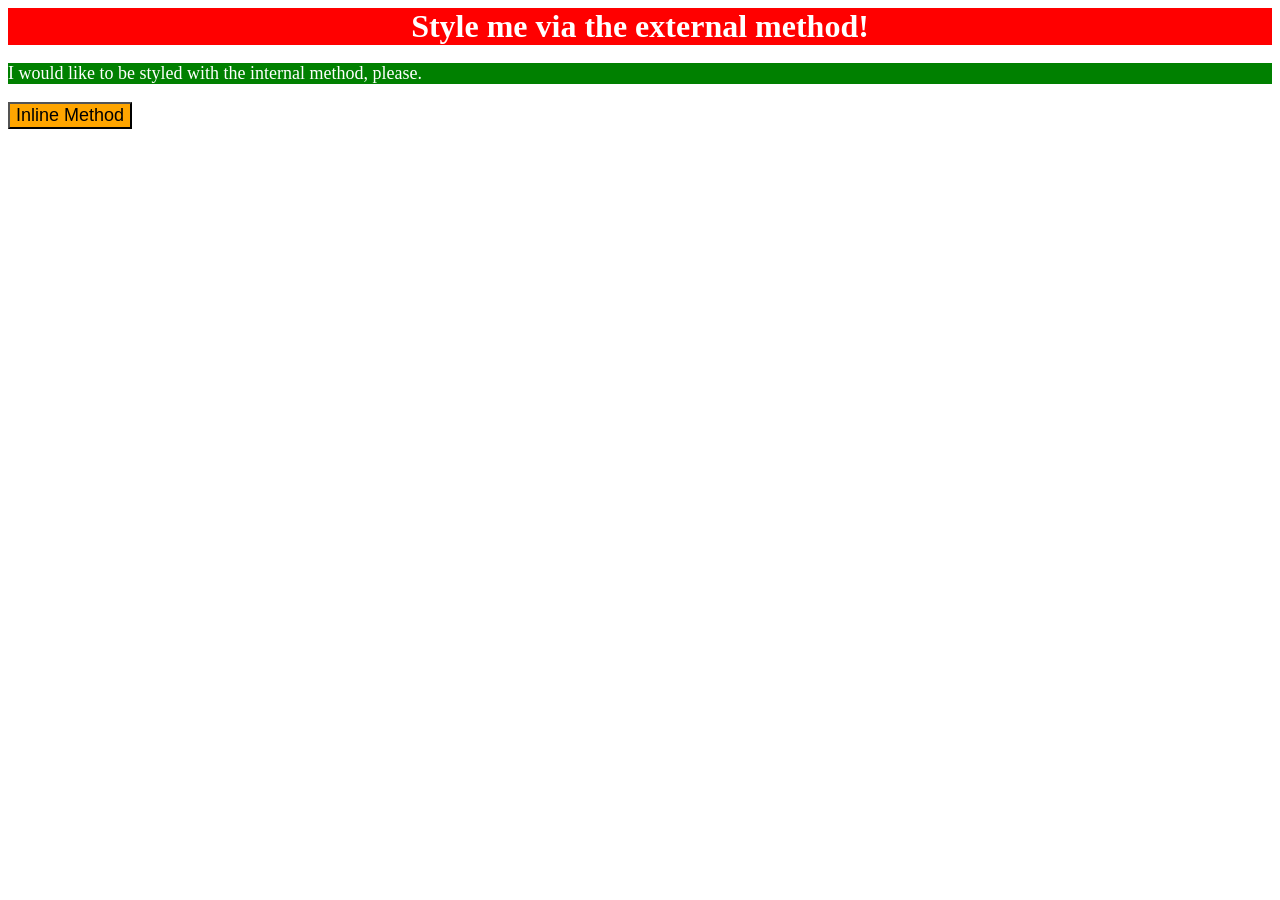
<file: foundations/intro-to-css/01-css-methods/index.html>
<!DOCTYPE html>
<html lang="en">

  <head>
    <meta charset="UTF-8">
    <meta http-equiv="X-UA-Compatible" content="IE=edge">
    <meta name="viewport" content="width=device-width, initial-scale=1.0">
    <title>Methods for Adding CSS</title>

    <!-- Stylesheet -->
    <link rel="stylesheet" href="./styles.css">

    <style>
      p {
        background-color: green;
        color: white;
        font-size: 18px;
      }
    </style>
  </head>
  
  <body>
    <div>Style me via the external method!</div> <!-- Solved -->
    <p>I would like to be styled with the internal method, please.</p> <!-- Solved -->
    <button style="background-color: orange; font-size: 18px">Inline Method</button> <!-- Solved -->
  </body>

</html>
</file>
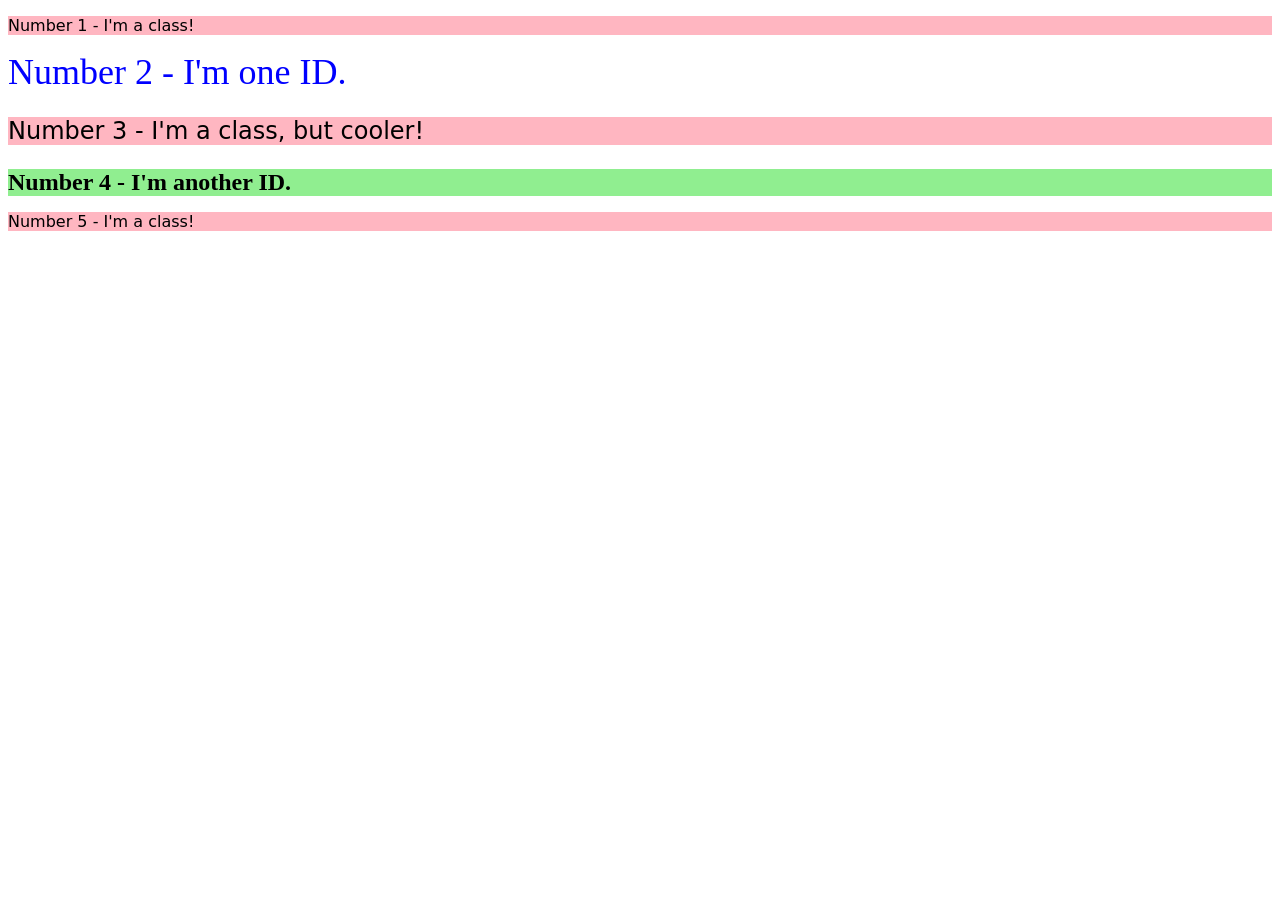
<file: foundations/intro-to-css/02-class-id-selectors/index.html>
<!DOCTYPE html>
<html lang="en">
  
  <head>
    <meta charset="UTF-8">
    <meta http-equiv="X-UA-Compatible" content="IE=edge">
    <meta name="viewport" content="width=device-width, initial-scale=1.0">
    <title>Class and ID Selectors</title>
    <link rel="stylesheet" href="style.css">
  </head>
  
  <body>
    <p class="odd-numbered">Number 1 - I'm a class!</p>
    <div id="second-element">Number 2 - I'm one ID.</div>
    <p class="odd-numbered adjust-font-size" id="third-element">Number 3 - I'm a class, but cooler!</p>
    <div class="adjust-font-size" id="fourth-element">Number 4 - I'm another ID.</div>
    <p class="odd-numbered">Number 5 - I'm a class!</p>
  </body>

</html>
</file>
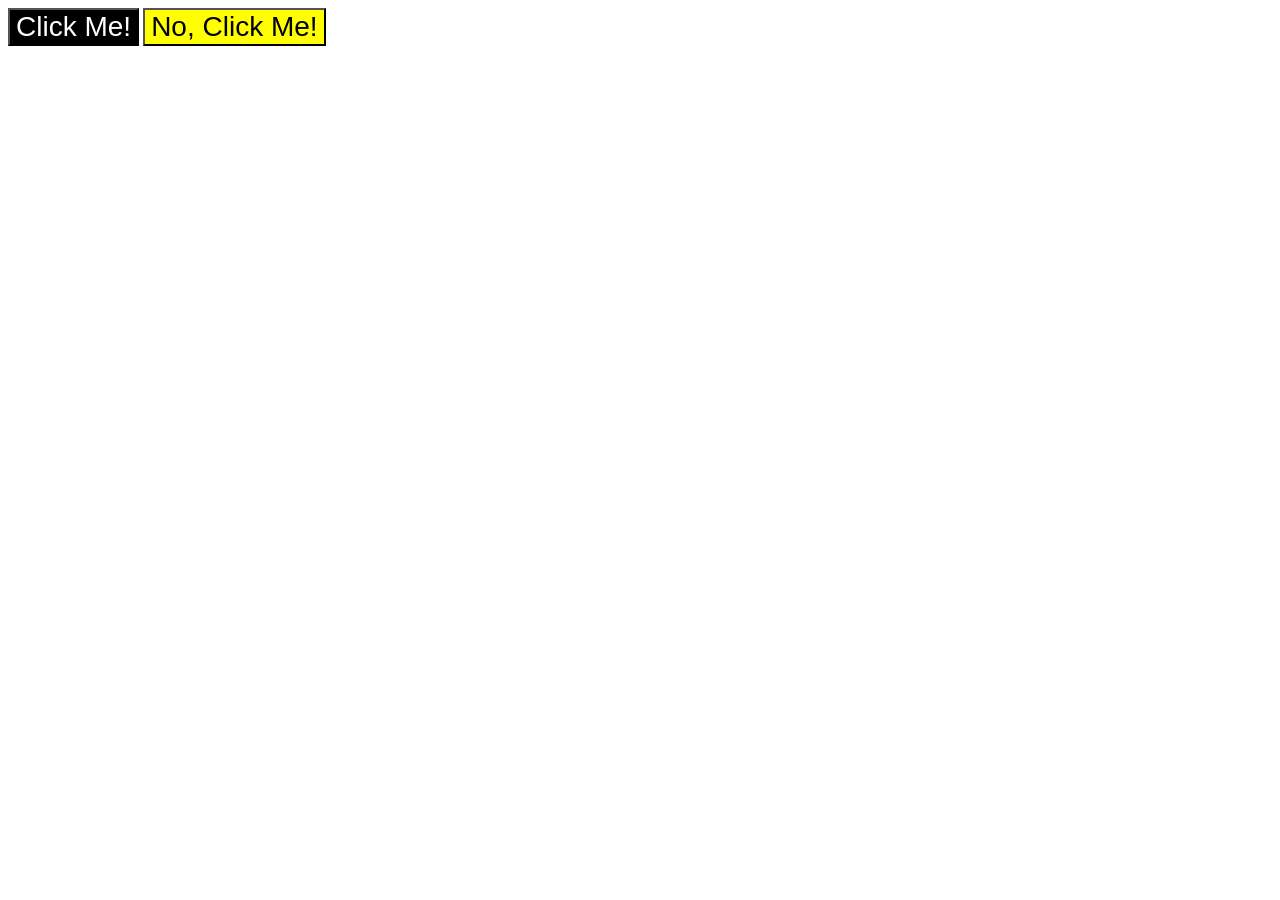
<file: foundations/intro-to-css/03-grouping-selectors/index.html>
<!DOCTYPE html>
<html lang="en">
  
  <head>
    <meta charset="UTF-8">
    <meta http-equiv="X-UA-Compatible" content="IE=edge">
    <meta name="viewport" content="width=device-width, initial-scale=1.0">
    <title>Grouping Selectors</title>
    <link rel="stylesheet" href="style.css">
  </head>
  
  <body>
    <button id="left-button">Click Me!</button>
    <button id="right-button">No, Click Me!</button>
  </body>
  
</html>
</file>
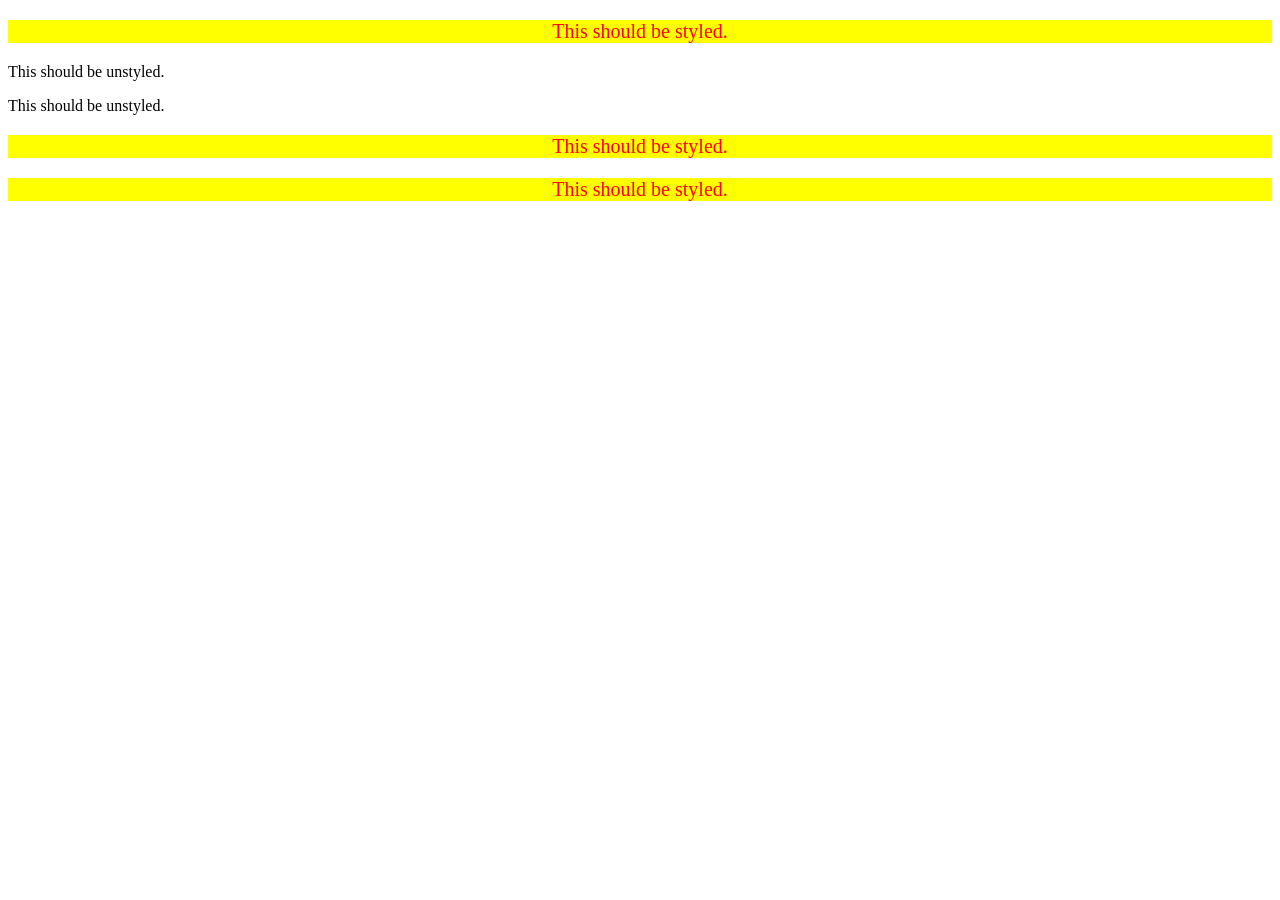
<file: foundations/intro-to-css/05-descendant-combinator/index.html>
<!DOCTYPE html>
<html lang="en">
  
  <head>
    <meta charset="UTF-8">
    <meta http-equiv="X-UA-Compatible" content="IE=edge">
    <meta name="viewport" content="width=device-width, initial-scale=1.0">
    <title>Descendant Combinator</title>
    <link rel="stylesheet" href="style.css">
  </head>

  <body>
    <div class="container">
      <p class="text">This should be styled.</p>
    </div>

    <p class="text">This should be unstyled.</p>
    <p class="text">This should be unstyled.</p>

    <div class="container">
      <p class="text">This should be styled.</p>
      <p class="text">This should be styled.</p>
    </div>
  </body>

</html>
</file>
<file: foundations/intro-to-css/01-css-methods/styles.css>
div {
    background-color: red;
    color: white;
    font-size: 32px;
    font-weight: bold;
    text-align: center;
}
</file>
<file: foundations/intro-to-css/02-class-id-selectors/style.css>
/* Add CSS Styling */
.odd-numbered {
    background-color: lightpink;
    font-family: 'DejaVu Sans', Verdana, sans-serif;
}

#second-element {
    color: blue;
    font-size: 36px;
}

.adjust-font-size {
    font-size: 24px;
}

#fourth-element {
    background-color: lightgreen;
    font-weight: bold;
}
</file>
<file: foundations/intro-to-css/03-grouping-selectors/style.css>
/* Add CSS Styling */
button {
    font-family: Helvetica, 'Times New Roman' sans-serif;
    font-size: 28px;
}

#left-button {
    background-color: black;
    color: white;
}

#right-button {
    background-color: yellow;
}
</file>
<file: foundations/intro-to-css/05-descendant-combinator/style.css>
/* Add CSS Styling */
.container .text {
    background-color: yellow;
    color: red;
    font-size: 20px;
    text-align: center;
}
</file>
